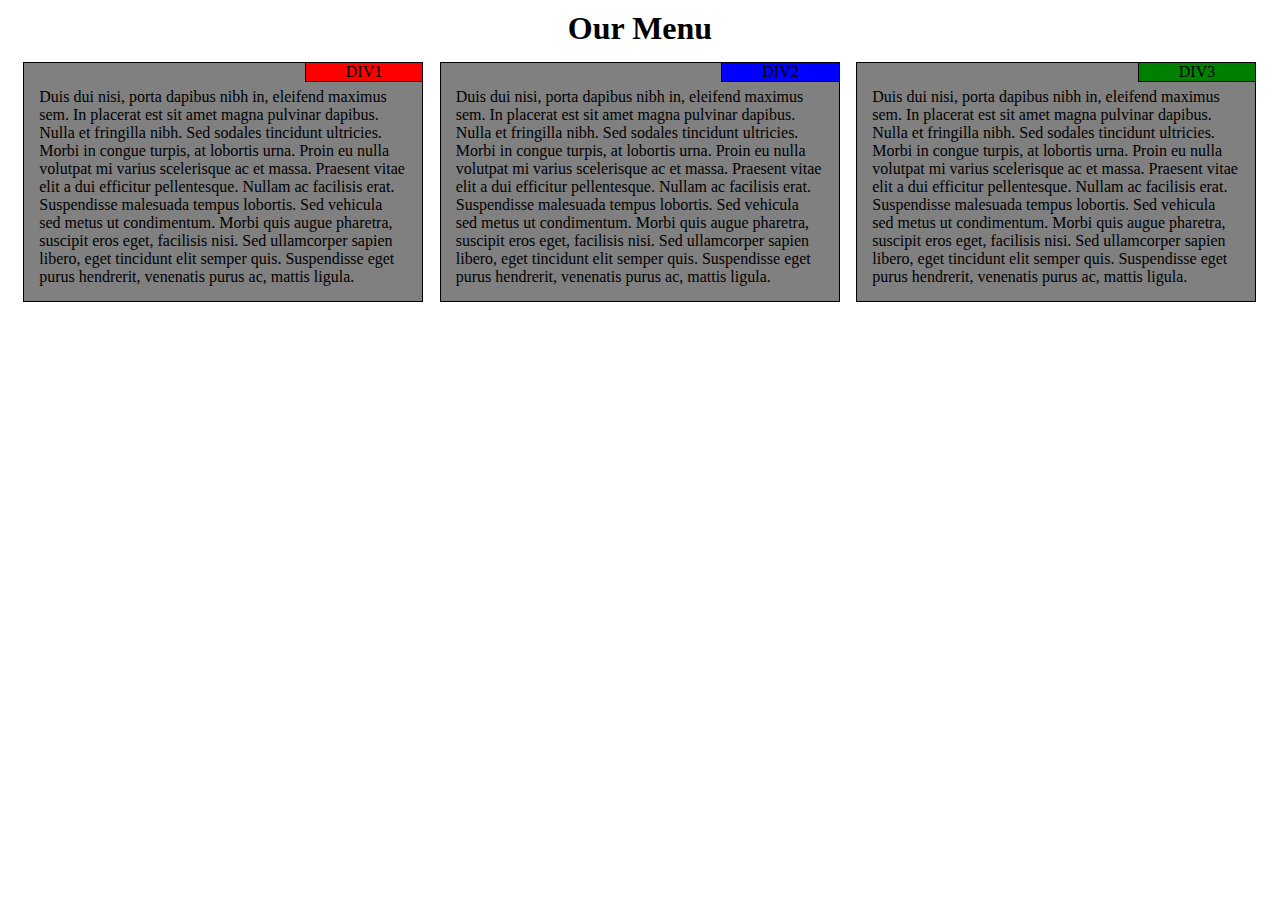
<file: module2-solution/index.html>
<!DOCTYPE html>
<html>
<head>
	<meta charset="utf-8">
	<meta name="viewport" content="width=device-width, initial-scale=1">
	<title>module2-solution</title>
	<link rel="stylesheet" href="css/styles.css">
</head>
<body>
	<h1>Our Menu</h1>
	<div class="row">
		<div class= "col-lg-4 col-md-2 col-sm-12" id="Box1">
			<div class="titlereg" id="T1">
				<p>DIV1</p>
			</div>
			<p class="text">Duis dui nisi, porta dapibus nibh in, eleifend maximus sem. In placerat est sit amet magna pulvinar dapibus. Nulla et fringilla nibh. Sed sodales tincidunt ultricies. Morbi in congue turpis, at lobortis urna. Proin eu nulla volutpat mi varius scelerisque ac et massa. Praesent vitae elit a dui efficitur pellentesque. Nullam ac facilisis erat. Suspendisse malesuada tempus lobortis. Sed vehicula sed metus ut condimentum. Morbi quis augue pharetra, suscipit eros eget, facilisis nisi. Sed ullamcorper sapien libero, eget tincidunt elit semper quis. Suspendisse eget purus hendrerit, venenatis purus ac, mattis ligula.</p>
		</div>

		<div class= "col-lg-4 col-md-2 col-sm-12" id="Box2">
			<div class="titlereg" id="T2">
				<p>DIV2</p>
			</div>
			<p class="text">Duis dui nisi, porta dapibus nibh in, eleifend maximus sem. In placerat est sit amet magna pulvinar dapibus. Nulla et fringilla nibh. Sed sodales tincidunt ultricies. Morbi in congue turpis, at lobortis urna. Proin eu nulla volutpat mi varius scelerisque ac et massa. Praesent vitae elit a dui efficitur pellentesque. Nullam ac facilisis erat. Suspendisse malesuada tempus lobortis. Sed vehicula sed metus ut condimentum. Morbi quis augue pharetra, suscipit eros eget, facilisis nisi. Sed ullamcorper sapien libero, eget tincidunt elit semper quis. Suspendisse eget purus hendrerit, venenatis purus ac, mattis ligula.</p>
		</div>

		<div class= "col-lg-4 col-md-2 col-sm-12" id="Box3">
			<div class="titlereg" id="T3">
				<p>DIV3</p>
			</div>
			<p class="text">Duis dui nisi, porta dapibus nibh in, eleifend maximus sem. In placerat est sit amet magna pulvinar dapibus. Nulla et fringilla nibh. Sed sodales tincidunt ultricies. Morbi in congue turpis, at lobortis urna. Proin eu nulla volutpat mi varius scelerisque ac et massa. Praesent vitae elit a dui efficitur pellentesque. Nullam ac facilisis erat. Suspendisse malesuada tempus lobortis. Sed vehicula sed metus ut condimentum. Morbi quis augue pharetra, suscipit eros eget, facilisis nisi. Sed ullamcorper sapien libero, eget tincidunt elit semper quis. Suspendisse eget purus hendrerit, venenatis purus ac, mattis ligula.</p>
		</div>
	</div>
</body>
</html>
</file>
<file: module2-solution/css/styles.css>
* {
	box-sizing: border-box;
	margin: 0px;
	padding: 0px;
}

h1{
	margin-bottom: 15px;
	margin-top: 10px;
	text-align: center;
}

/*Responsive framework*/
.row {
	width: 100%;
	padding: 0px 15px 0px 15px;
}

/*Large Device*/
@media(min-width: 992px){
	.col-lg-4 {
		float: left;
		border: 1px solid black;
		width: 32%;
		margin: 0px 0.66% 15px 0.66%;
	}
}

/*Medium devices*/
@media (min-width: 768px) and (max-width: 991px){
	.col-md-2 {
		float: left;
		border: 1px solid black;
		width: 49%;
		margin: 0px 0.5% 15px 0.5%;
	}
	#Box3 {
		width: 99%
	}
}

@media (max-width: 767px){
	.col-sm-12 {
		float: left;
		border: 1px solid black;
		margin: 0px 0px 15px 0px;
	}
}

div div p.text{
	padding: 15px;
	padding-top: 25px;
}

div.row > div{
	background-color: grey;
	border: 1px solid black;
}

.text {
	clear: both;
}

.titlereg > p{
	margin-bottom:0px;
}

#T1 {
	background-color: red;
}

#T2{
	background-color: blue;
}

#T3{
	background-color: green;
}

#Box1, #Box2, #Box3 {
	position: relative;
}

#T1, #T2, #T3 {
	border-left: 1px solid black;
	border-bottom: 1px solid black;
	position: absolute;
	right: 0px;
	top: 0px;
	padding: 0px 40px 0px 40px;
}
</file>
